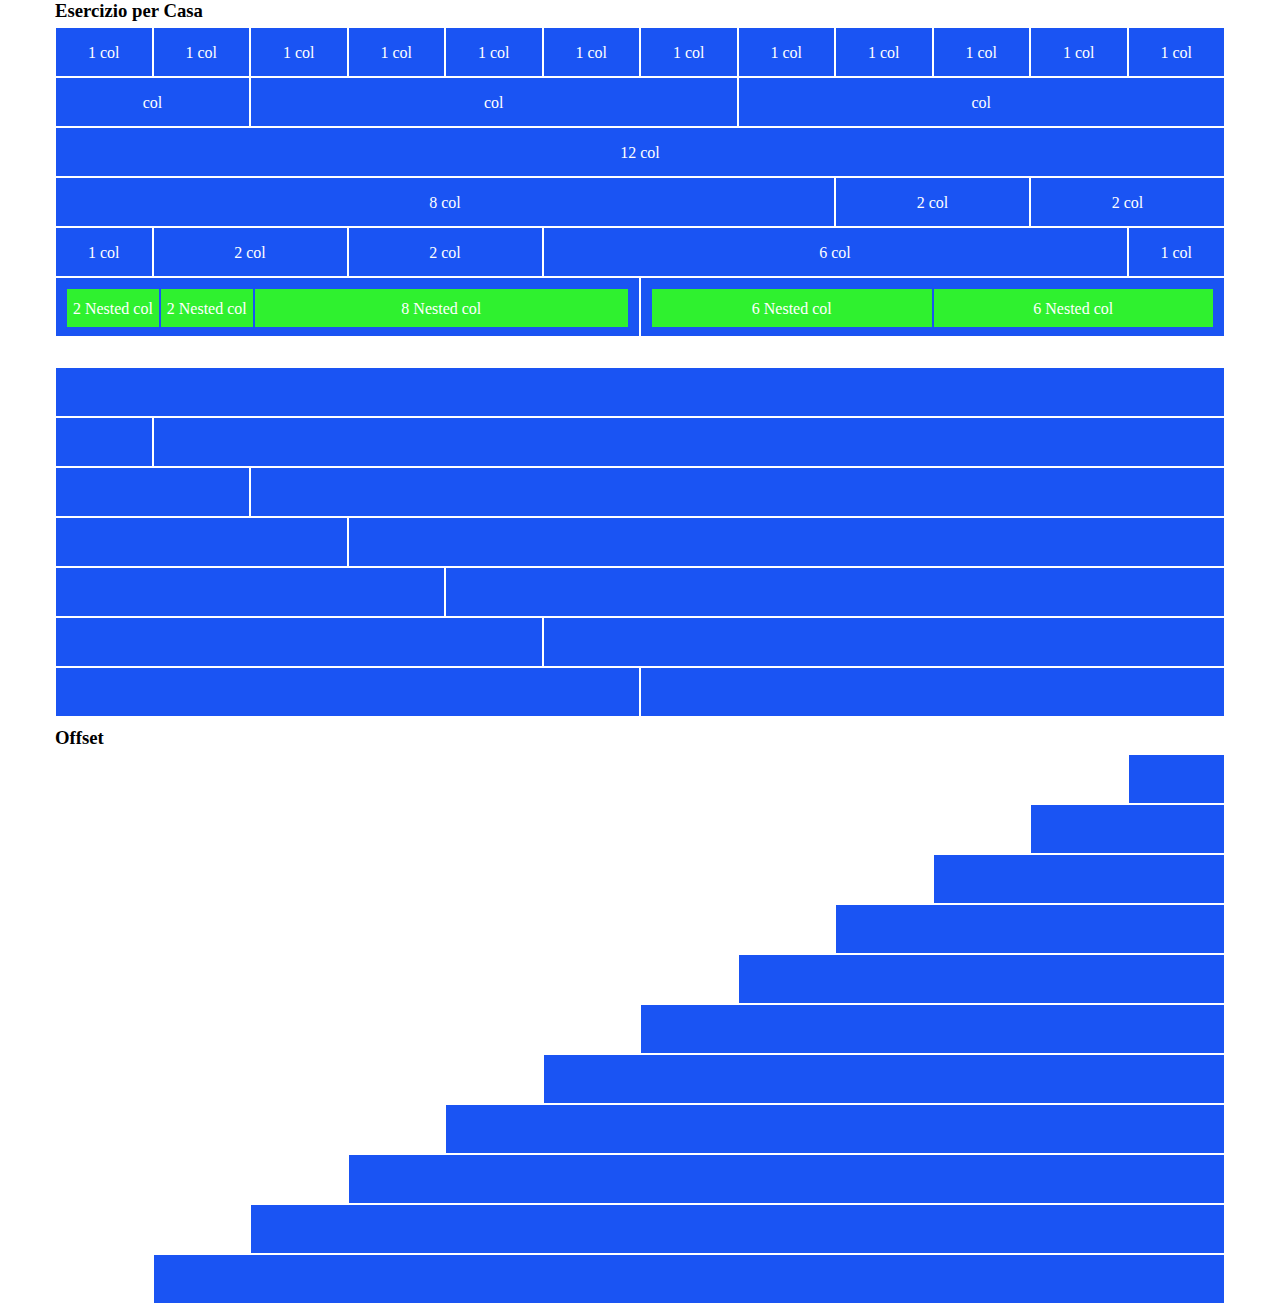
<file: index.html>
<!DOCTYPE html>
<html lang="en">
<head>
    <meta charset="UTF-8">
    <meta http-equiv="X-UA-Compatible" content="IE=edge">
    <meta name="viewport" content="width=device-width, initial-scale=1.0">
    <title>12bool</title>
    <link rel="stylesheet" href="css/12bool.css">
    <link rel="stylesheet" href="css/style.css">
</head>
<body>
    <div class="container uno">
        <h3>Esercizio per Casa</h3>
        <div class="row">
            <div class="col-xs-1 box">1 col</div>
            <div class="col-xs-1 box">1 col</div>
            <div class="col-xs-1 box">1 col</div>
            <div class="col-xs-1 box">1 col</div>
            <div class="col-xs-1 box">1 col</div>
            <div class="col-xs-1 box">1 col</div>
            <div class="col-xs-1 box">1 col</div>
            <div class="col-xs-1 box">1 col</div>
            <div class="col-xs-1 box">1 col</div>
            <div class="col-xs-1 box">1 col</div>
            <div class="col-xs-1 box">1 col</div>
            <div class="col-xs-1 box">1 col</div>
        </div>
        <div class="row">
            <div class="col-xs-2 box">col</div>
            <div class="col-xs-5 box">col</div>
            <div class="col-xs-5 box">col</div>
        </div>
        <div class="col-xs-12 box">12 col</div>
        <div class="row">
            <div class="col-xs-8 box">8 col</div>
            <div class="col-xs-2 box">2 col</div>
            <div class="col-xs-2 box">2 col</div>
        </div>
        <div class="row">
            <div class="col-xs-1 box">1 col</div>
            <div class="col-xs-2 box">2 col</div>
            <div class="col-xs-2 box">2 col</div>
            <div class="col-xs-6 box">6 col</div>
            <div class="col-xs-1 box">1 col</div>
        </div>
        <div class="row">
            <div class="col-xs-6 box special">
                <div class="row">
                    <div class="col-xs-2 green">2 Nested col</div>
                    <div class="col-xs-2 green">2 Nested col</div>
                    <div class="col-xs-8 green">8 Nested col</div>
                </div>
            </div>
            <div class="col-xs-6 box special">
                <div class="row">
                    <div class="col-xs-6 green">6 Nested col</div>
                    <div class="col-xs-6 green">6 Nested col</div>
                </div>
            </div>
        </div>
    </div>
    <div class="container due">
        <div class="col-xs-12 box"></div>
        <div class="row">
            <div class="col-xs-1 box"></div>
            <div class="col-xs-11 box"></div>
        </div>
        <div class="row">
            <div class="col-xs-2 box"></div>
            <div class="col-xs-10 box"></div>
        </div>
        <div class="row">
            <div class="col-xs-3 box"></div>
            <div class="col-xs-9 box"></div>
        </div>
        <div class="row">
            <div class="col-xs-4 box"></div>
            <div class="col-xs-8 box"></div>
        </div>
        <div class="row">
            <div class="col-xs-5 box"></div>
            <div class="col-xs-7 box"></div>
        </div>
        <div class="row">
            <div class="col-xs-6 box"></div>
            <div class="col-xs-6 box"></div>
        </div>
    </div>
    <div class="container tre">
        <h3>Offset</h3>
        <div class="row">
            <div class="col-xs-offset-11"></div>
            <div class="col-xs-1 box"></div>
        </div>
        <div class="row">
            <div class="col-xs-offset-10"></div>
            <div class="col-xs-2 box"></div>
        </div>
        <div class="row">
            <div class="col-xs-offset-9"></div>
            <div class="col-xs-3 box"></div>
        </div>
        <div class="row">
            <div class="col-xs-offset-8"></div>
            <div class="col-xs-4 box"></div>
        </div>
        <div class="row">
            <div class="col-xs-offset-7"></div>
            <div class="col-xs-5 box"></div>
        </div>
        <div class="row">
            <div class="col-xs-offset-6"></div>
            <div class="col-xs-6 box"></div>
        </div>
        <div class="row">
            <div class="col-xs-offset-5"></div>
            <div class="col-xs-7 box"></div>
        </div>
        <div class="row">
            <div class="col-xs-offset-4"></div>
            <div class="col-xs-8 box"></div>
        </div>
        <div class="row">
            <div class="col-xs-offset-3"></div>
            <div class="col-xs-9 box"></div>
        </div>
        <div class="row">
            <div class="col-xs-offset-2"></div>
            <div class="col-xs-10 box"></div>
        </div>
        <div class="row">
            <div class="col-xs-offset-1"></div>
            <div class="col-xs-11 box"></div>
        </div>
    </div>
</body>
</html>
</file>
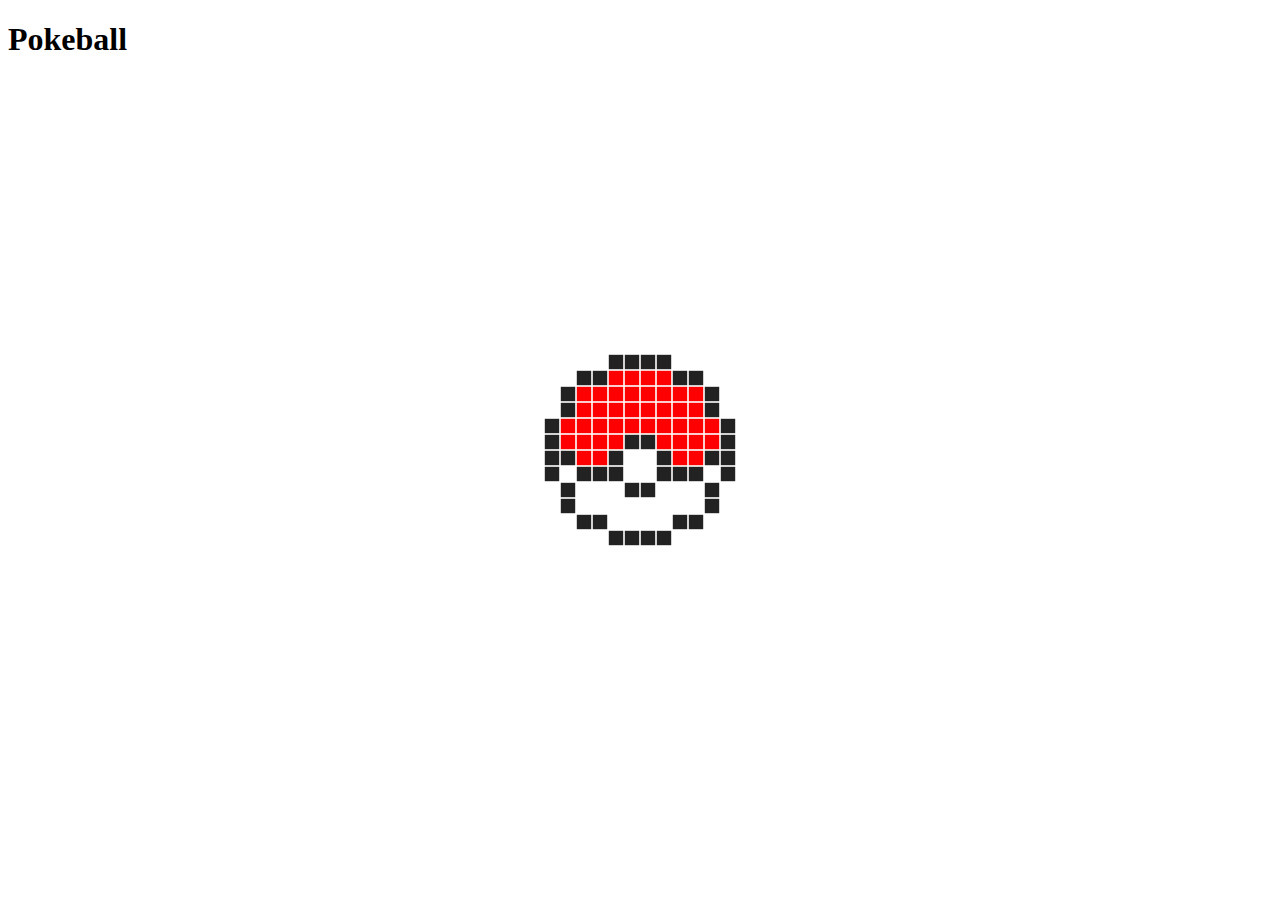
<file: bonus/index.html>
<!DOCTYPE html>
<html lang="en">
<head>
    <meta charset="UTF-8">
    <meta http-equiv="X-UA-Compatible" content="IE=edge">
    <meta name="viewport" content="width=device-width, initial-scale=1.0">
    <link rel="stylesheet" href="css/style.css">
    <title>Bonus</title>
</head>
<h1>Pokeball</h1>
    <div class="wrapper">
        <div class="pokeball">
            <div class="pixel"></div>
        </div>
    </div>
</body>
</html>
</file>
<file: css/12bool.css>
* {
    margin: 0;
    padding: 0;
    box-sizing: border-box;
}

[class*="col-"] {
    flex: 0 0 auto;
}

.container {
    max-width: 1170px;
    margin: 0 auto;
}


.row {
    display: flex;
    flex-direction: row;
    flex-wrap: wrap;
}

.col-xs-1 {
    flex-basis: calc((100% / 12) * 1);
    max-width: calc((100% / 12) * 1);
}

.col-xs-2 {
    flex-basis: calc((100% / 12) * 2);
    max-width: calc((100% / 12) * 2);
}

.col-xs-3 {
    flex-basis: calc((100% / 12) * 3);
    max-width: calc((100% / 12) * 3);
}

.col-xs-4 {
    flex-basis: calc((100% / 12) * 4);
    max-width: calc((100% / 12) * 4);
}

.col-xs-5 {
    flex-basis: calc((100% / 12) * 5);
    max-width: calc((100% / 12) * 5);
}

.col-xs-6 {
    flex-basis: calc((100% / 12) * 6);
    max-width: calc((100% / 12) * 6);
}

.col-xs-7 {
    flex-basis: calc((100% / 12) * 7);
    max-width: calc((100% / 12) * 7);
}

.col-xs-8 {
    flex-basis: calc((100% / 12) * 8);
    max-width: calc((100% / 12) * 8);
}

.col-xs-9 {
    flex-basis: calc((100% / 12) * 9);
    max-width: calc((100% / 12) * 9);
}

.col-xs-10 {
    flex-basis: calc((100% / 12) * 10);
    max-width: calc((100% / 12) * 10);
}

.col-xs-11 {
    flex-basis: calc((100% / 12) * 11);
    max-width: calc((100% / 12) * 11);
}

.col-xs-12 {
    flex-basis: calc((100% / 12) * 12);
    max-width: calc((100% / 12) * 12);
}

.col-xs-offset-1 {
    margin-left: calc((100% / 12) * 1);
}

.col-xs-offset-2 {
    margin-left: calc((100% / 12) * 2);
}

.col-xs-offset-3 {
    margin-left: calc((100% / 12) * 3);
}

.col-xs-offset-4 {
    margin-left: calc((100% / 12) * 4);
}

.col-xs-offset-5 {
    margin-left: calc((100% / 12) * 5);
}

.col-xs-offset-6 {
    margin-left: calc((100% / 12) * 6);
}

.col-xs-offset-7 {
    margin-left: calc((100% / 12) * 7);
}

.col-xs-offset-8 {
    margin-left: calc((100% / 12) * 8);
}

.col-xs-offset-9 {
    margin-left: calc((100% / 12) * 9);
}

.col-xs-offset-10 {
    margin-left: calc((100% / 12) * 10);
}

.col-xs-offset-11 {
    margin-left: calc((100% / 12) * 11);
}

.col-xs-offset-12 {
    margin-left: calc((100% / 12) * 12);
}

/* ---Responsive--- */
/* --Small(sm)-- */
@media only  screen and (min-width: 576px) {
    .col-sm-1 {
        flex-basis: calc((100% / 12) * 1);
        max-width: calc((100% / 12) * 1);
    }
    
    .col-sm-2 {
        flex-basis: calc((100% / 12) * 2);
        max-width: calc((100% / 12) * 2);
    }
    
    .col-sm-3 {
        flex-basis: calc((100% / 12) * 3);
        max-width: calc((100% / 12) * 3);
    }
    
    .col-sm-4 {
        flex-basis: calc((100% / 12) * 4);
        max-width: calc((100% / 12) * 4);
    }
    
    .col-sm-5 {
        flex-basis: calc((100% / 12) * 5);
        max-width: calc((100% / 12) * 5);
    }
    
    .col-sm-6 {
        flex-basis: calc((100% / 12) * 6);
        max-width: calc((100% / 12) * 6);
    }
    
    .col-sm-7 {
        flex-basis: calc((100% / 12) * 7);
        max-width: calc((100% / 12) * 7);
    }
    
    .col-sm-8 {
        flex-basis: calc((100% / 12) * 8);
        max-width: calc((100% / 12) * 8);
    }
    
    .col-sm-9 {
        flex-basis: calc((100% / 12) * 9);
        max-width: calc((100% / 12) * 9);
    }
    
    .col-sm-10 {
        flex-basis: calc((100% / 12) * 10);
        max-width: calc((100% / 12) * 10);
    }
    
    .col-sm-11 {
        flex-basis: calc((100% / 12) * 11);
        max-width: calc((100% / 12) * 11);
    }
    
    .col-sm-12 {
        flex-basis: calc((100% / 12) * 12);
        max-width: calc((100% / 12) * 12);
    }
    
    .col-sm-offset-1 {
        margin-left: calc((100% / 12) * 1);
    }
    
    .col-sm-offset-2 {
        margin-left: calc((100% / 12) * 2);
    }
    
    .col-sm-offset-3 {
        margin-left: calc((100% / 12) * 3);
    }
    
    .col-sm-offset-4 {
        margin-left: calc((100% / 12) * 4);
    }
    
    .col-sm-offset-5 {
        margin-left: calc((100% / 12) * 5);
    }
    
    .col-sm-offset-6 {
        margin-left: calc((100% / 12) * 6);
    }
    
    .col-sm-offset-7 {
        margin-left: calc((100% / 12) * 7);
    }
    
    .col-sm-offset-8 {
        margin-left: calc((100% / 12) * 8);
    }
    
    .col-sm-offset-9 {
        margin-left: calc((100% / 12) * 9);
    }
    
    .col-sm-offset-10 {
        margin-left: calc((100% / 12) * 10);
    }
    
    .col-sm-offset-11 {
        margin-left: calc((100% / 12) * 11);
    }
    
    .col-sm-offset-12 {
        margin-left: calc((100% / 12) * 12);
    }
}
/* -fine small-- */

/* ---Medium(md)--- */
@media only  screen and (min-width: 768px) {
    .col-md-1 {
        flex-basis: calc((100% / 12) * 1);
        max-width: calc((100% / 12) * 1);
    }
    
    .col-md-2 {
        flex-basis: calc((100% / 12) * 2);
        max-width: calc((100% / 12) * 2);
    }
    
    .col-md-3 {
        flex-basis: calc((100% / 12) * 3);
        max-width: calc((100% / 12) * 3);
    }
    
    .col-md-4 {
        flex-basis: calc((100% / 12) * 4);
        max-width: calc((100% / 12) * 4);
    }
    
    .col-md-5 {
        flex-basis: calc((100% / 12) * 5);
        max-width: calc((100% / 12) * 5);
    }
    
    .col-md-6 {
        flex-basis: calc((100% / 12) * 6);
        max-width: calc((100% / 12) * 6);
    }
    
    .col-md-7 {
        flex-basis: calc((100% / 12) * 7);
        max-width: calc((100% / 12) * 7);
    }
    
    .col-md-8 {
        flex-basis: calc((100% / 12) * 8);
        max-width: calc((100% / 12) * 8);
    }
    
    .col-md-9 {
        flex-basis: calc((100% / 12) * 9);
        max-width: calc((100% / 12) * 9);
    }
    
    .col-md-10 {
        flex-basis: calc((100% / 12) * 10);
        max-width: calc((100% / 12) * 10);
    }
    
    .col-md-11 {
        flex-basis: calc((100% / 12) * 11);
        max-width: calc((100% / 12) * 11);
    }
    
    .col-md-12 {
        flex-basis: calc((100% / 12) * 12);
        max-width: calc((100% / 12) * 12);
    }
    
    .col-md-offset-1 {
        margin-left: calc((100% / 12) * 1);
    }
    
    .col-md-offset-2 {
        margin-left: calc((100% / 12) * 2);
    }
    
    .col-md-offset-3 {
        margin-left: calc((100% / 12) * 3);
    }
    
    .col-md-offset-4 {
        margin-left: calc((100% / 12) * 4);
    }
    
    .col-md-offset-5 {
        margin-left: calc((100% / 12) * 5);
    }
    
    .col-md-offset-6 {
        margin-left: calc((100% / 12) * 6);
    }
    
    .col-md-offset-7 {
        margin-left: calc((100% / 12) * 7);
    }
    
    .col-md-offset-8 {
        margin-left: calc((100% / 12) * 8);
    }
    
    .col-md-offset-9 {
        margin-left: calc((100% / 12) * 9);
    }
    
    .col-md-offset-10 {
        margin-left: calc((100% / 12) * 10);
    }
    
    .col-md-offset-11 {
        margin-left: calc((100% / 12) * 11);
    }
    
    .col-md-offset-12 {
        margin-left: calc((100% / 12) * 12);
    }
     

}
/* ---fine medium--- */

/* ---Large(lg)--- */
@media only  screen and (min-width: 992px) {
    .col-lg-1 {
        flex-basis: calc((100% / 12) * 1);
        max-width: calc((100% / 12) * 1);
    }
    
    .col-lg-2 {
        flex-basis: calc((100% / 12) * 2);
        max-width: calc((100% / 12) * 2);
    }
    
    .col-lg-3 {
        flex-basis: calc((100% / 12) * 3);
        max-width: calc((100% / 12) * 3);
    }
    
    .col-lg-4 {
        flex-basis: calc((100% / 12) * 4);
        max-width: calc((100% / 12) * 4);
    }
    
    .col-lg-5 {
        flex-basis: calc((100% / 12) * 5);
        max-width: calc((100% / 12) * 5);
    }
    
    .col-lg-6 {
        flex-basis: calc((100% / 12) * 6);
        max-width: calc((100% / 12) * 6);
    }
    
    .col-lg-7 {
        flex-basis: calc((100% / 12) * 7);
        max-width: calc((100% / 12) * 7);
    }
    
    .col-lg-8 {
        flex-basis: calc((100% / 12) * 8);
        max-width: calc((100% / 12) * 8);
    }
    
    .col-lg-9 {
        flex-basis: calc((100% / 12) * 9);
        max-width: calc((100% / 12) * 9);
    }
    
    .col-lg-10 {
        flex-basis: calc((100% / 12) * 10);
        max-width: calc((100% / 12) * 10);
    }
    
    .col-lg-11 {
        flex-basis: calc((100% / 12) * 11);
        max-width: calc((100% / 12) * 11);
    }
    
    .col-lg-12 {
        flex-basis: calc((100% / 12) * 12);
        max-width: calc((100% / 12) * 12);
    }
    
    .col-lg-offset-1 {
        margin-left: calc((100% / 12) * 1);
    }
    
    .col-lg-offset-2 {
        margin-left: calc((100% / 12) * 2);
    }
    
    .col-lg-offset-3 {
        margin-left: calc((100% / 12) * 3);
    }
    
    .col-lg-offset-4 {
        margin-left: calc((100% / 12) * 4);
    }
    
    .col-lg-offset-5 {
        margin-left: calc((100% / 12) * 5);
    }
    
    .col-lg-offset-6 {
        margin-left: calc((100% / 12) * 6);
    }
    
    .col-lg-offset-7 {
        margin-left: calc((100% / 12) * 7);
    }
    
    .col-lg-offset-8 {
        margin-left: calc((100% / 12) * 8);
    }
    
    .col-lg-offset-9 {
        margin-left: calc((100% / 12) * 9);
    }
    
    .col-lg-offset-10 {
        margin-left: calc((100% / 12) * 10);
    }
    
    .col-lg-offset-11 {
        margin-left: calc((100% / 12) * 11);
    }
    
    .col-lg-offset-12 {
        margin-left: calc((100% / 12) * 12);
    }
     
}
/* ---fine Large--- */
</file>
<file: css/style.css>
body{
    color: white;
}

.box{
    height: 50px;
    background-color: rgb(26, 84, 243);
    border: 1px solid white;
    line-height: 50px;
    text-align: center;
}
.special{
    padding: 10px;
    height: 60px;
}

h3{
    color: black;
    margin-bottom: 5px;
}

.green{
    height: 40px;
    background-color: rgb(47, 241, 47);
    text-align: center;
    line-height: 40px;
    border: 1px solid rgb(26, 84, 243);
}

.due{
    margin-top: 30px;
}

.tre{
    margin-top: 10px;
}
</file>
<file: bonus/css/style.css>
.pokeball {
    width: 12rem;
    height:12rem;
    top:50%;
    left: 50%;
    transform:translate(-50% ,-50%);
    position: absolute;
}
.pixel {
    width: 1rem;
    height: 1rem;
    box-shadow: 
    /* row 1 */
    0rem 0rem 0 -0.05rem #fff,
    1rem 0rem 0 -0.05rem #fff,
    2rem 0rem 0 -0.05rem #fff,
    3rem 0rem 0 -0.05rem #fff,
    4rem 0rem 0 -0.05rem #222,
    5rem 0rem 0 -0.05rem #222,
    6rem 0rem 0 -0.05rem #222,
    7rem 0rem 0 -0.05rem #222,
    8rem 0rem 0 -0.05rem #fff,
    9rem 0rem 0 -0.05rem #fff,
    10rem 0rem 0 -0.05rem #fff,
    11rem 0rem 0 -0.05rem #fff,
    /* row 2 */
    0rem 1rem 0 -0.05rem #fff,
    1rem 1rem 0 -0.05rem #fff,
    2rem 1rem 0 -0.05rem #222,
    3rem 1rem 0 -0.05rem #222,
    4rem 1rem 0 -0.05rem #f00,
    5rem 1rem 0 -0.05rem #f00,
    6rem 1rem 0 -0.05rem #f00,
    7rem 1rem 0 -0.05rem #f00,
    8rem 1rem 0 -0.05rem #222,
    9rem 1rem 0 -0.05rem #222,
    10rem 1rem 0 -0.05rem #fff,
    11rem 1rem 0 -0.05rem #fff,
    /* row 3 */
    0rem 2rem 0 -0.05rem #fff,
    1rem 2rem 0 -0.05rem #222,
    2rem 2rem 0 -0.05rem #f00,
    3rem 2rem 0 -0.05rem #f00,
    4rem 2rem 0 -0.05rem #f00,
    5rem 2rem 0 -0.05rem #f00,
    6rem 2rem 0 -0.05rem #f00,
    7rem 2rem 0 -0.05rem #f00,
    8rem 2rem 0 -0.05rem #f00,
    9rem 2rem 0 -0.05rem #f00,
    10rem 2rem 0 -0.05rem #222,
    11rem 2rem 0 -0.05rem #fff,
    /* row 4 */
    0rem 3rem 0 -0.05rem #fff,
    1rem 3rem 0 -0.05rem #222,
    2rem 3rem 0 -0.05rem #f00,
    3rem 3rem 0 -0.05rem #f00,
    4rem 3rem 0 -0.05rem #f00,
    5rem 3rem 0 -0.05rem #f00,
    6rem 3rem 0 -0.05rem #f00,
    7rem 3rem 0 -0.05rem #f00,
    8rem 3rem 0 -0.05rem #f00,
    9rem 3rem 0 -0.05rem #f00,
    10rem 3rem 0 -0.05rem #222,
    11rem 3rem 0 -0.05rem #fff,
    /* row 5 */
    0rem 4rem 0 -0.05rem #222,
    1rem 4rem 0 -0.05rem #f00,
    2rem 4rem 0 -0.05rem #f00,
    3rem 4rem 0 -0.05rem #f00,
    4rem 4rem 0 -0.05rem #f00,
    5rem 4rem 0 -0.05rem #f00,
    6rem 4rem 0 -0.05rem #f00,
    7rem 4rem 0 -0.05rem #f00,
    8rem 4rem 0 -0.05rem #f00,
    9rem 4rem 0 -0.05rem #f00,
    10rem 4rem 0 -0.05rem #f00,
    11rem 4rem 0 -0.05rem #222,
    /* row 6 */
    0rem 5rem 0 -0.05rem #222,
    1rem 5rem 0 -0.05rem #f00,
    2rem 5rem 0 -0.05rem #f00,
    3rem 5rem 0 -0.05rem #f00,
    4rem 5rem 0 -0.05rem #f00,
    5rem 5rem 0 -0.05rem #222,
    6rem 5rem 0 -0.05rem #222,
    7rem 5rem 0 -0.05rem #f00,
    8rem 5rem 0 -0.05rem #f00,
    9rem 5rem 0 -0.05rem #f00,
    10rem 5rem 0 -0.05rem #f00,
    11rem 5rem 0 -0.05rem #222,
    /* row 7 */
    0rem 6rem 0 -0.05rem #222,
    1rem 6rem 0 -0.05rem #222,
    2rem 6rem 0 -0.05rem #f00,
    3rem 6rem 0 -0.05rem #f00,
    4rem 6rem 0 -0.05rem #222,
    5rem 6rem 0 -0.05rem #fff,
    6rem 6rem 0 -0.05rem #fff,
    7rem 6rem 0 -0.05rem #222,
    8rem 6rem 0 -0.05rem #f00,
    9rem 6rem 0 -0.05rem #f00,
    10rem 6rem 0 -0.05rem #222,
    11rem 6rem 0 -0.05rem #222,
    /* row 8 */
    0rem 7rem 0 -0.05rem #222,
    1rem 7rem 0 -0.05rem #fff,
    2rem 7rem 0 -0.05rem #222,
    3rem 7rem 0 -0.05rem #222,
    4rem 7rem 0 -0.05rem #222,
    5rem 7rem 0 -0.05rem #fff,
    6rem 7rem 0 -0.05rem #fff,
    7rem 7rem 0 -0.05rem #222,
    8rem 7rem 0 -0.05rem #222,
    9rem 7rem 0 -0.05rem #222,
    10rem 7rem 0 -0.05rem #fff,
    11rem 7rem 0 -0.05rem #222,
    /* row 9 */
    0rem 8rem 0 -0.05rem #fff,
    1rem 8rem 0 -0.05rem #222,
    2rem 8rem 0 -0.05rem #fff,
    3rem 8rem 0 -0.05rem #fff,
    4rem 8rem 0 -0.05rem #fff,
    5rem 8rem 0 -0.05rem #222,
    6rem 8rem 0 -0.05rem #222,
    7rem 8rem 0 -0.05rem #fff,
    8rem 8rem 0 -0.05rem #fff,
    9rem 8rem 0 -0.05rem #fff,
    10rem 8rem 0 -0.05rem #222,
    11rem 8rem 0 -0.05rem #fff,
    /* row 10 */
    0rem 9rem 0 -0.05rem #fff,
    1rem 9rem 0 -0.05rem #222,
    2rem 9rem 0 -0.05rem #fff,
    3rem 9rem 0 -0.05rem #fff,
    4rem 9rem 0 -0.05rem #fff,
    5rem 9rem 0 -0.05rem #fff,
    6rem 9rem 0 -0.05rem #fff,
    7rem 9rem 0 -0.05rem #fff,
    8rem 9rem 0 -0.05rem #fff,
    9rem 9rem 0 -0.05rem #fff,
    10rem 9rem 0 -0.05rem #222,
    11rem 9rem 0 -0.05rem #fff,
    /* row 11 */
    0rem 10rem 0 -0.05rem #fff,
    1rem 10rem 0 -0.05rem #fff,
    2rem 10rem 0 -0.05rem #222,
    3rem 10rem 0 -0.05rem #222,
    4rem 10rem 0 -0.05rem #fff,
    5rem 10rem 0 -0.05rem #fff,
    6rem 10rem 0 -0.05rem #fff,
    7rem 10rem 0 -0.05rem #fff,
    8rem 10rem 0 -0.05rem #222,
    9rem 10rem 0 -0.05rem #222,
    10rem 10rem 0 -0.05rem #fff,
    11rem 10rem 0 -0.05rem #fff,
    /* row 12 */
    0rem 11rem 0 -0.05rem #fff,
    1rem 11rem 0 -0.05rem #fff,
    2rem 11rem 0 -0.05rem #fff,
    3rem 11rem 0 -0.05rem #fff,
    4rem 11rem 0 -0.05rem #222,
    5rem 11rem 0 -0.05rem #222,
    6rem 11rem 0 -0.05rem #222,
    7rem 11rem 0 -0.05rem #222,
    8rem 11rem 0 -0.05rem #fff,
    9rem 11rem 0 -0.05rem #fff,
    10rem 11rem 0 -0.05rem #fff,
    11rem 11rem 0 -0.05rem #fff
}
</file>
